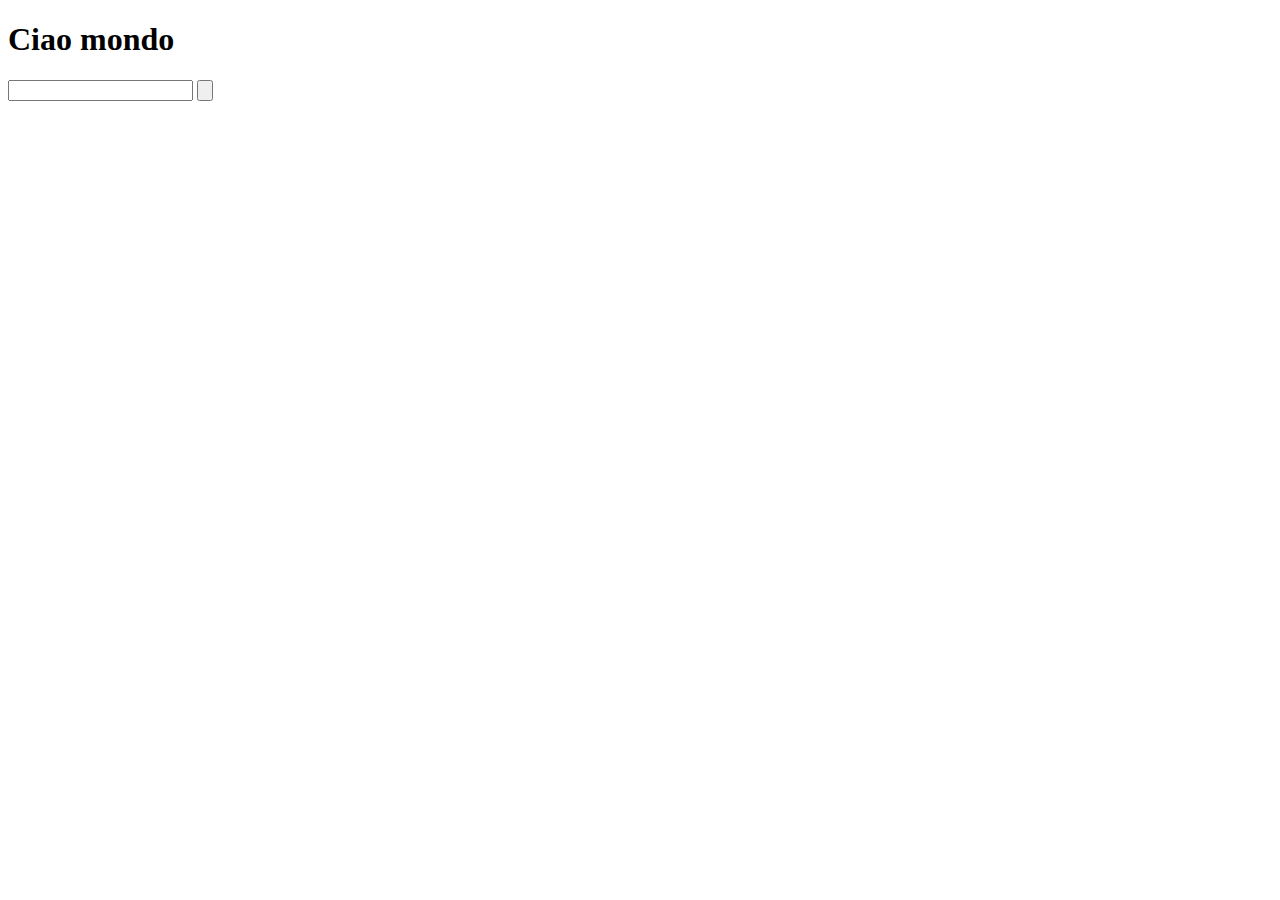
<file: loading_local2/index.html>
<!DOCTYPE html>
<html lang="en">
<head>
    <meta charset="UTF-8">
    <meta http-equiv="X-UA-Compatible" content="IE=edge">
    <meta name="viewport" content="width=device-width, initial-scale=1.0">
    <title>Document</title>
</head>
<body>
    <h1>Ciao mondo</h1>    

    <input type="text">
    <input type="submit" value="">
</body>
</html>
</file>
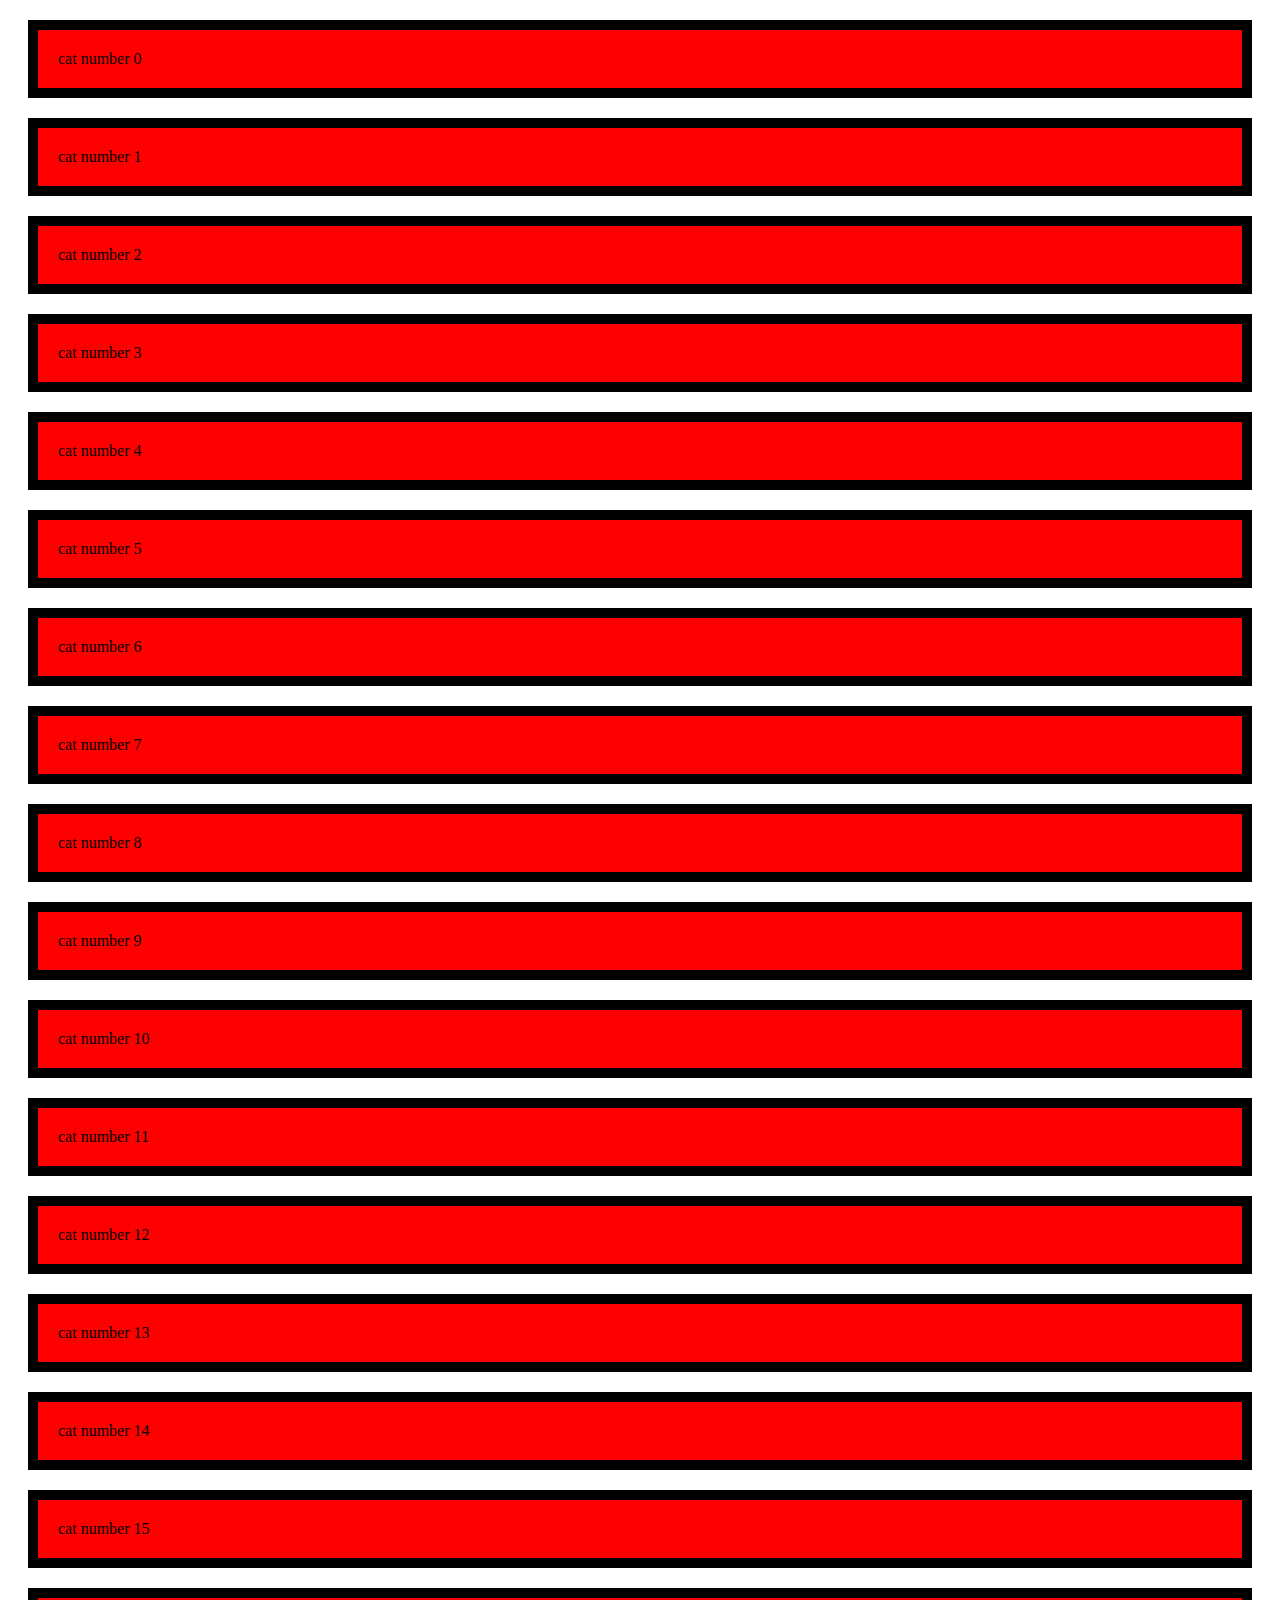
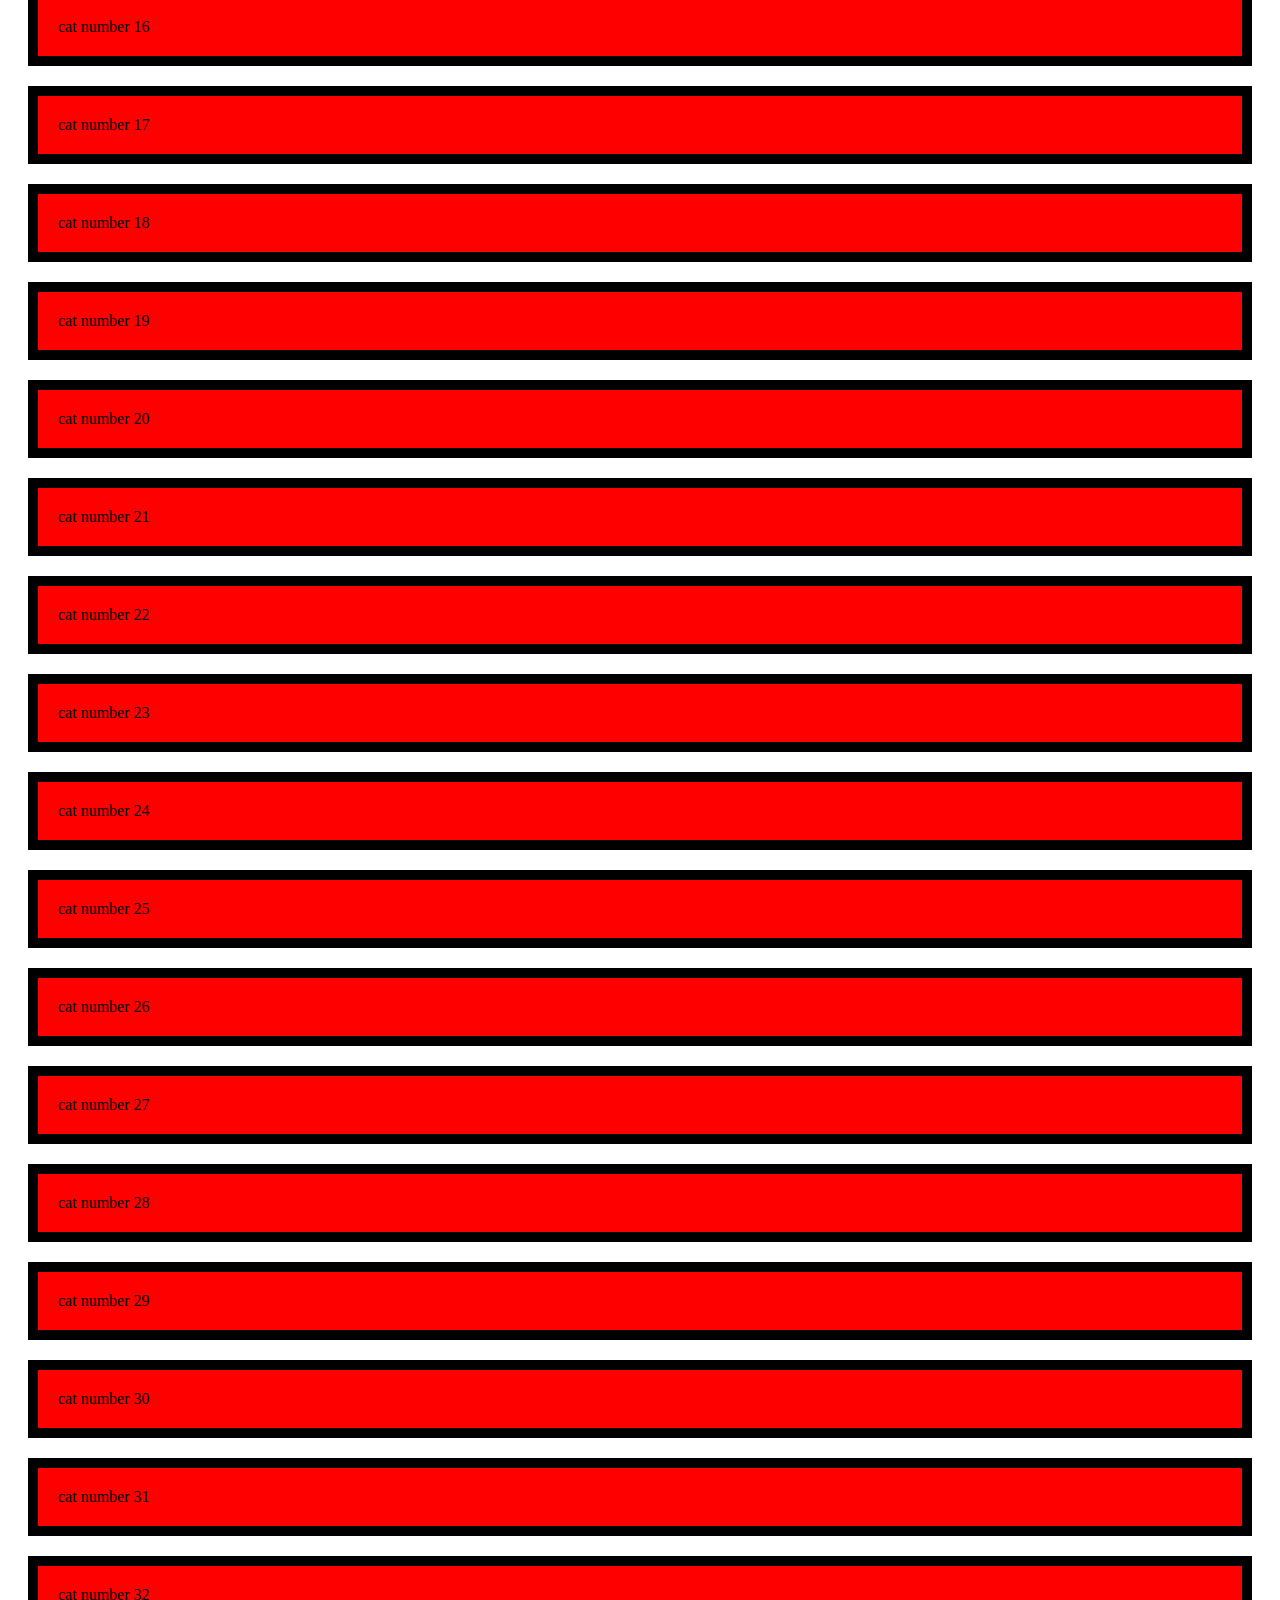
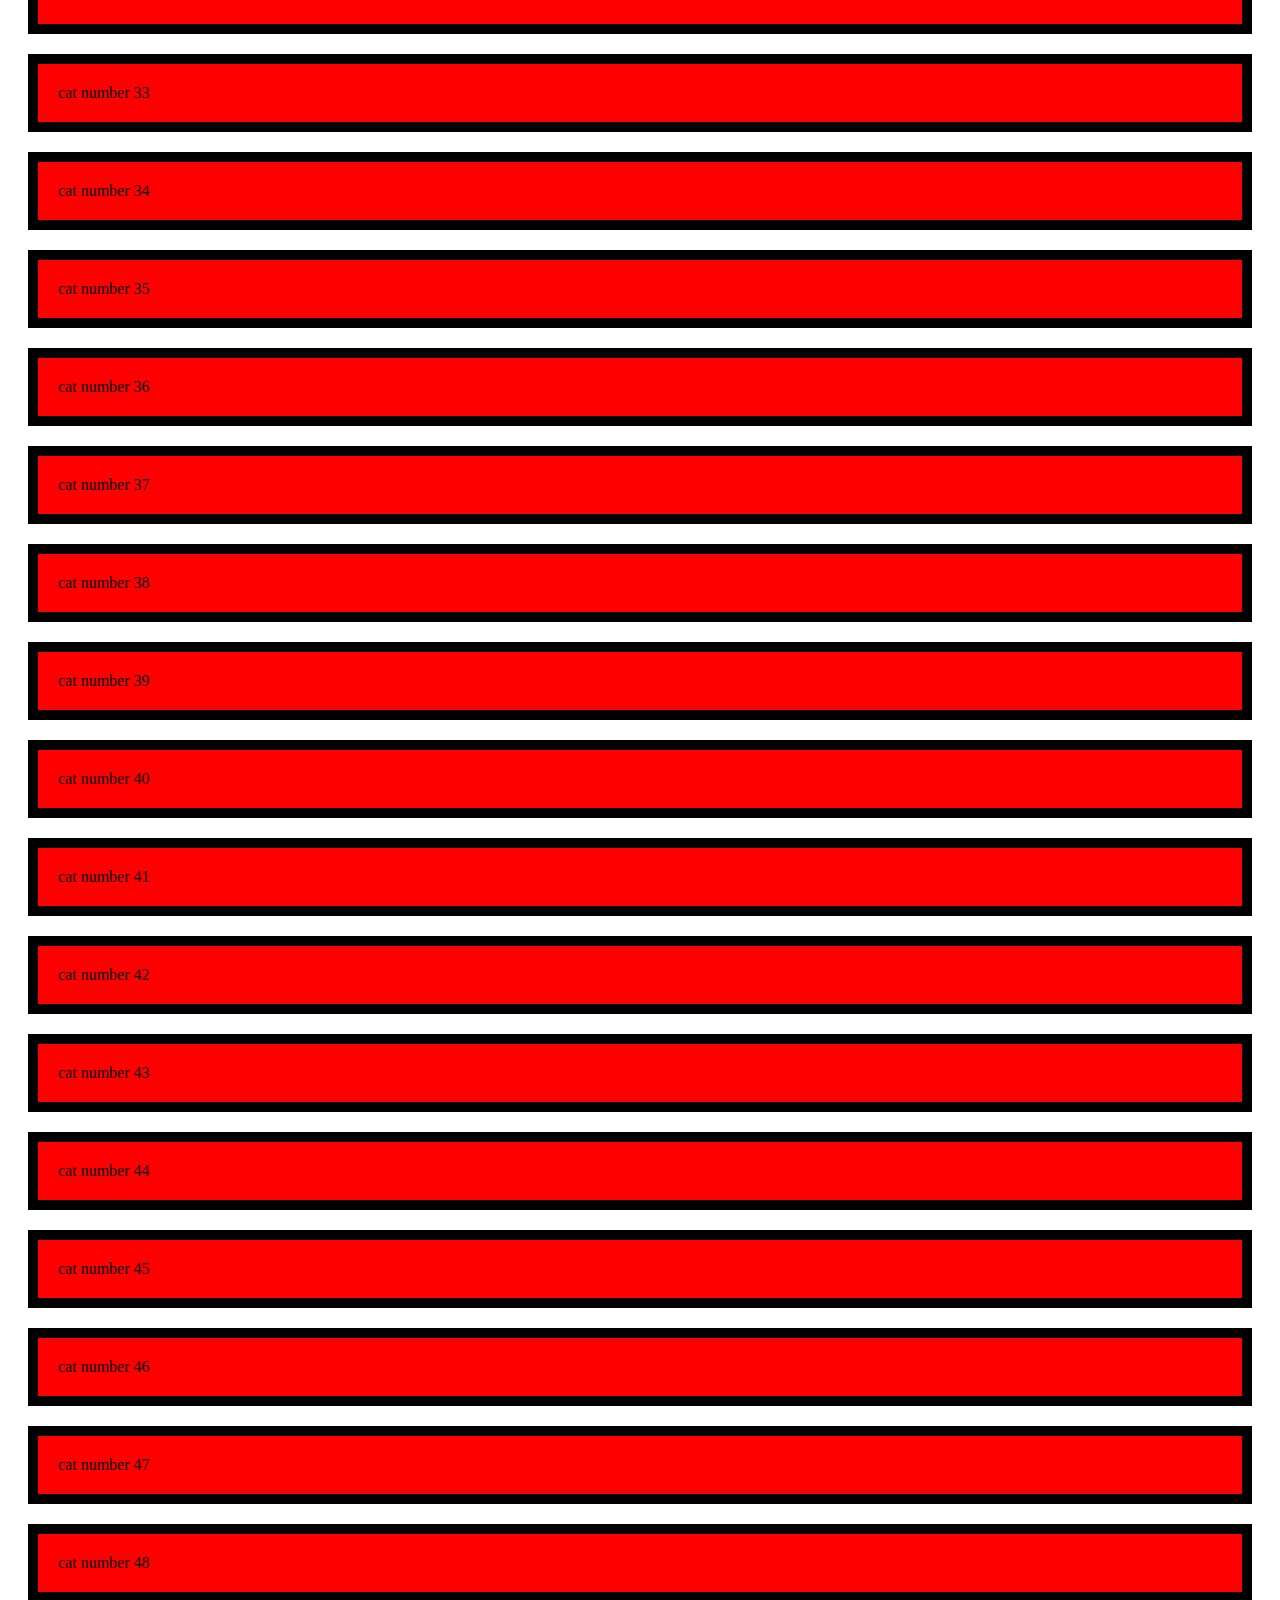
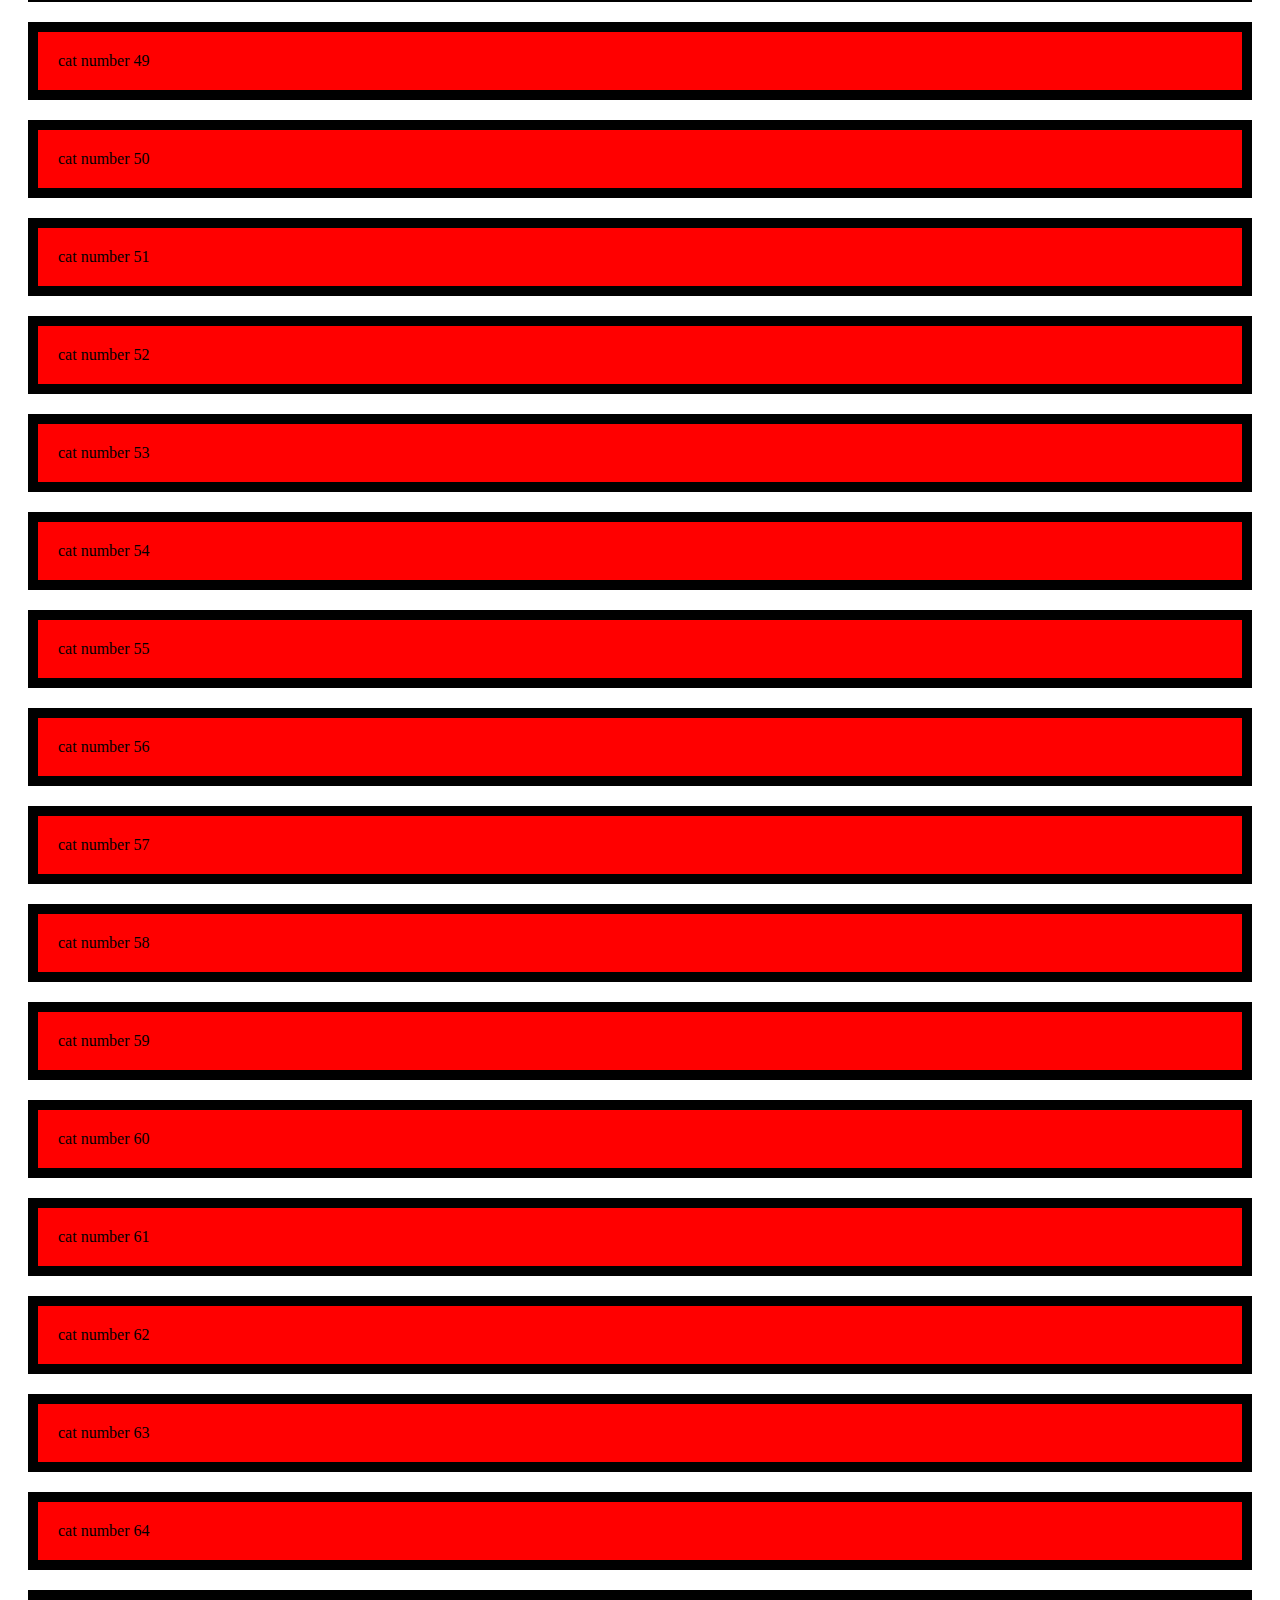
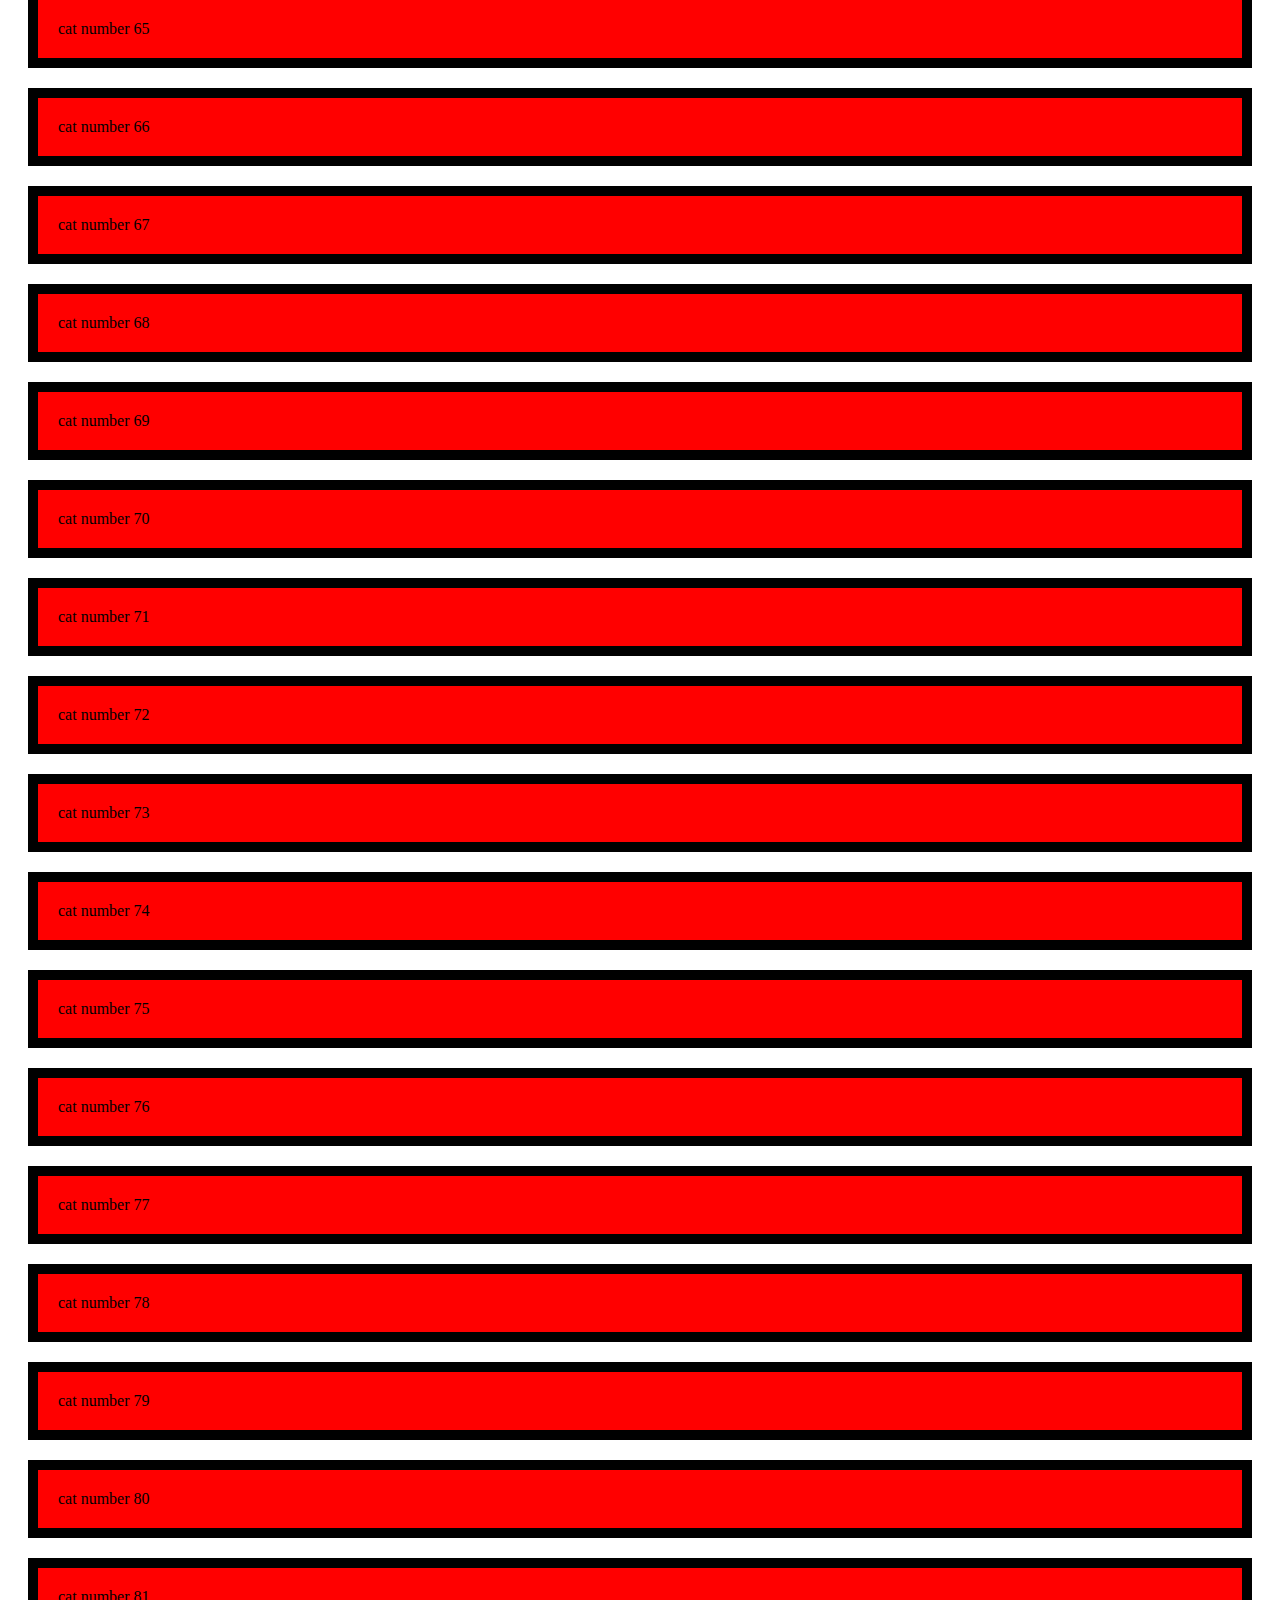
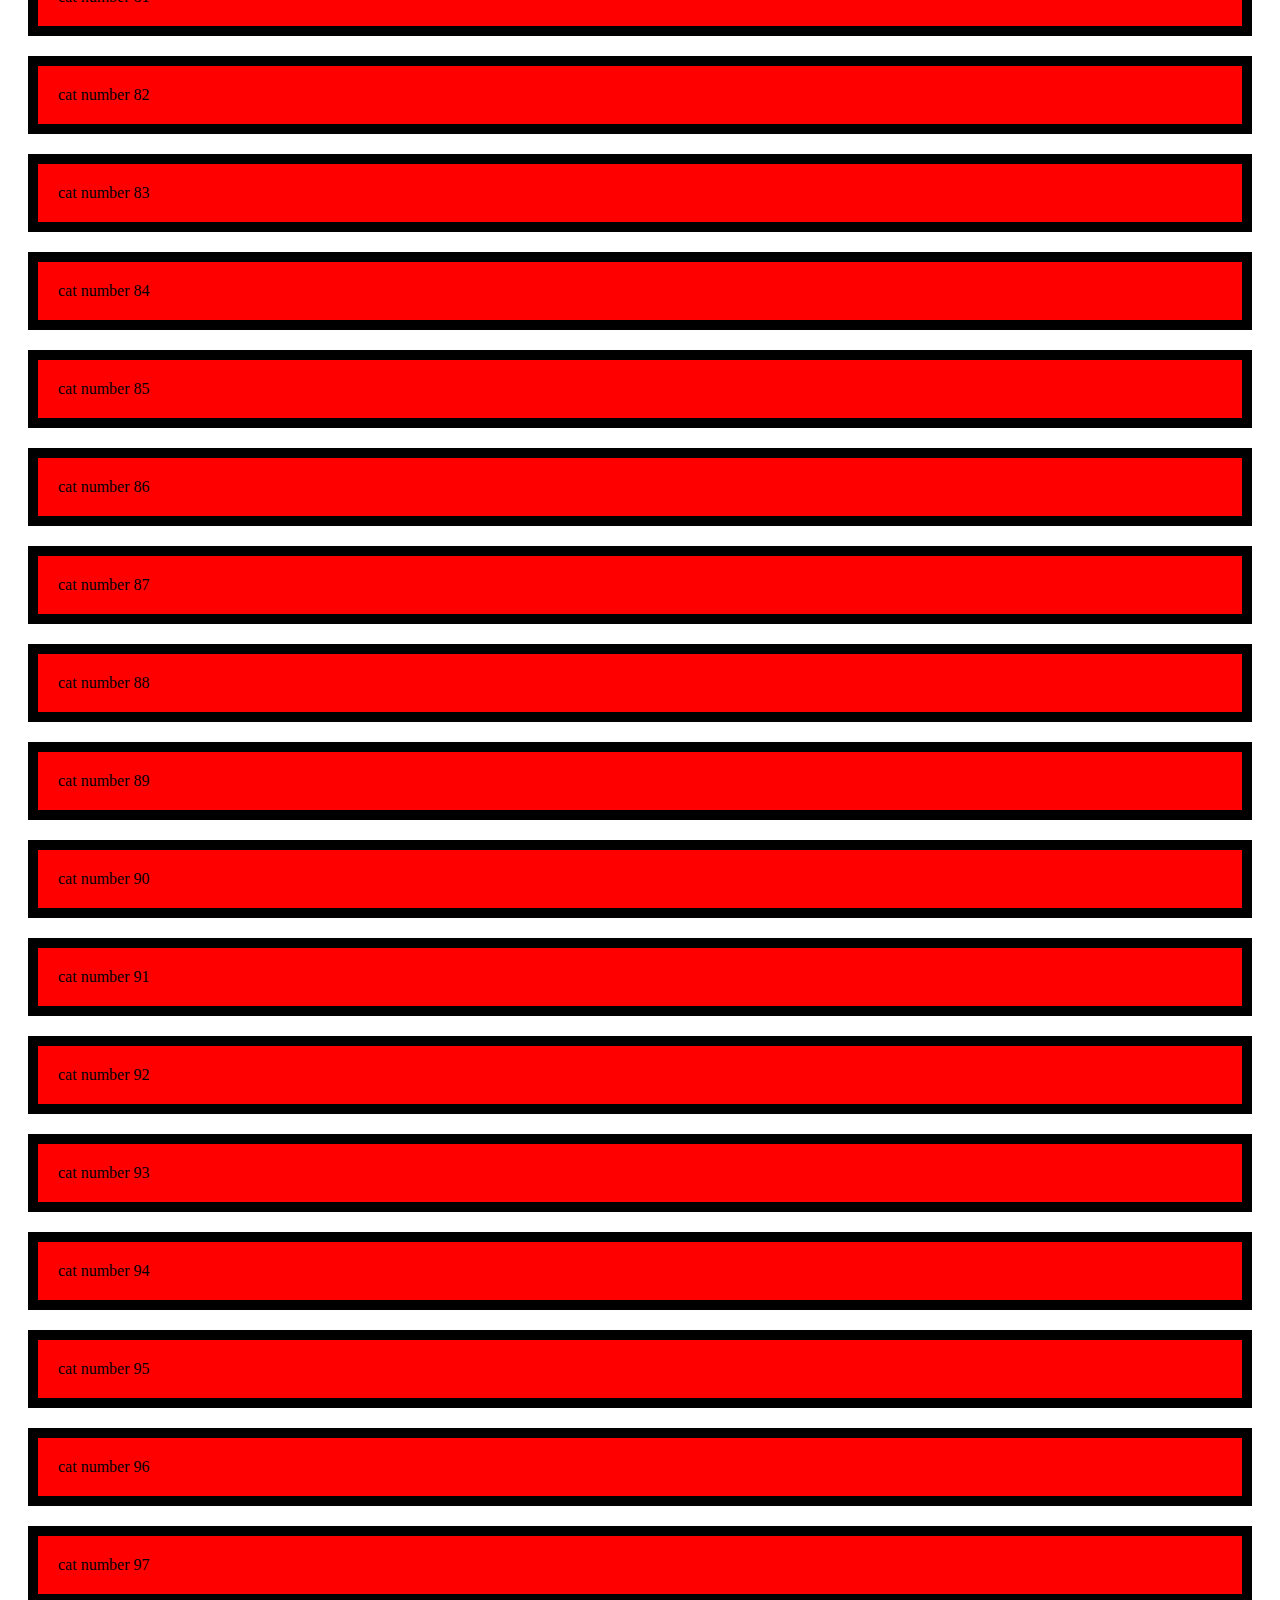
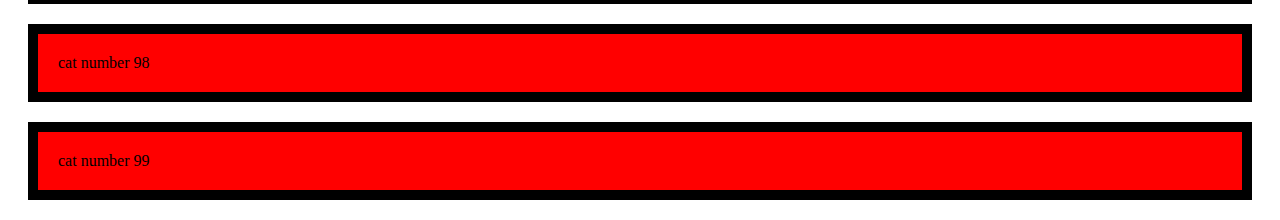
<file: dynamic_templates/tmp.html>
<!DOCTYPE html>
<html lang="en">
<head>
    <meta charset="UTF-8">
    <meta http-equiv="X-UA-Compatible" content="IE=edge">
    <meta name="viewport" content="width=device-width, initial-scale=1.0">
    <title>Document</title>

    <style>

        .box{
            padding: 20px;
            border: 10px solid black;
            margin: 20px;
            background-color: red;
        }

    </style>
</head>
<body>

    

      <div class="box">
        cat number 0
      </div>

    

      <div class="box">
        cat number 1
      </div>

    

      <div class="box">
        cat number 2
      </div>

    

      <div class="box">
        cat number 3
      </div>

    

      <div class="box">
        cat number 4
      </div>

    

      <div class="box">
        cat number 5
      </div>

    

      <div class="box">
        cat number 6
      </div>

    

      <div class="box">
        cat number 7
      </div>

    

      <div class="box">
        cat number 8
      </div>

    

      <div class="box">
        cat number 9
      </div>

    

      <div class="box">
        cat number 10
      </div>

    

      <div class="box">
        cat number 11
      </div>

    

      <div class="box">
        cat number 12
      </div>

    

      <div class="box">
        cat number 13
      </div>

    

      <div class="box">
        cat number 14
      </div>

    

      <div class="box">
        cat number 15
      </div>

    

      <div class="box">
        cat number 16
      </div>

    

      <div class="box">
        cat number 17
      </div>

    

      <div class="box">
        cat number 18
      </div>

    

      <div class="box">
        cat number 19
      </div>

    

      <div class="box">
        cat number 20
      </div>

    

      <div class="box">
        cat number 21
      </div>

    

      <div class="box">
        cat number 22
      </div>

    

      <div class="box">
        cat number 23
      </div>

    

      <div class="box">
        cat number 24
      </div>

    

      <div class="box">
        cat number 25
      </div>

    

      <div class="box">
        cat number 26
      </div>

    

      <div class="box">
        cat number 27
      </div>

    

      <div class="box">
        cat number 28
      </div>

    

      <div class="box">
        cat number 29
      </div>

    

      <div class="box">
        cat number 30
      </div>

    

      <div class="box">
        cat number 31
      </div>

    

      <div class="box">
        cat number 32
      </div>

    

      <div class="box">
        cat number 33
      </div>

    

      <div class="box">
        cat number 34
      </div>

    

      <div class="box">
        cat number 35
      </div>

    

      <div class="box">
        cat number 36
      </div>

    

      <div class="box">
        cat number 37
      </div>

    

      <div class="box">
        cat number 38
      </div>

    

      <div class="box">
        cat number 39
      </div>

    

      <div class="box">
        cat number 40
      </div>

    

      <div class="box">
        cat number 41
      </div>

    

      <div class="box">
        cat number 42
      </div>

    

      <div class="box">
        cat number 43
      </div>

    

      <div class="box">
        cat number 44
      </div>

    

      <div class="box">
        cat number 45
      </div>

    

      <div class="box">
        cat number 46
      </div>

    

      <div class="box">
        cat number 47
      </div>

    

      <div class="box">
        cat number 48
      </div>

    

      <div class="box">
        cat number 49
      </div>

    

      <div class="box">
        cat number 50
      </div>

    

      <div class="box">
        cat number 51
      </div>

    

      <div class="box">
        cat number 52
      </div>

    

      <div class="box">
        cat number 53
      </div>

    

      <div class="box">
        cat number 54
      </div>

    

      <div class="box">
        cat number 55
      </div>

    

      <div class="box">
        cat number 56
      </div>

    

      <div class="box">
        cat number 57
      </div>

    

      <div class="box">
        cat number 58
      </div>

    

      <div class="box">
        cat number 59
      </div>

    

      <div class="box">
        cat number 60
      </div>

    

      <div class="box">
        cat number 61
      </div>

    

      <div class="box">
        cat number 62
      </div>

    

      <div class="box">
        cat number 63
      </div>

    

      <div class="box">
        cat number 64
      </div>

    

      <div class="box">
        cat number 65
      </div>

    

      <div class="box">
        cat number 66
      </div>

    

      <div class="box">
        cat number 67
      </div>

    

      <div class="box">
        cat number 68
      </div>

    

      <div class="box">
        cat number 69
      </div>

    

      <div class="box">
        cat number 70
      </div>

    

      <div class="box">
        cat number 71
      </div>

    

      <div class="box">
        cat number 72
      </div>

    

      <div class="box">
        cat number 73
      </div>

    

      <div class="box">
        cat number 74
      </div>

    

      <div class="box">
        cat number 75
      </div>

    

      <div class="box">
        cat number 76
      </div>

    

      <div class="box">
        cat number 77
      </div>

    

      <div class="box">
        cat number 78
      </div>

    

      <div class="box">
        cat number 79
      </div>

    

      <div class="box">
        cat number 80
      </div>

    

      <div class="box">
        cat number 81
      </div>

    

      <div class="box">
        cat number 82
      </div>

    

      <div class="box">
        cat number 83
      </div>

    

      <div class="box">
        cat number 84
      </div>

    

      <div class="box">
        cat number 85
      </div>

    

      <div class="box">
        cat number 86
      </div>

    

      <div class="box">
        cat number 87
      </div>

    

      <div class="box">
        cat number 88
      </div>

    

      <div class="box">
        cat number 89
      </div>

    

      <div class="box">
        cat number 90
      </div>

    

      <div class="box">
        cat number 91
      </div>

    

      <div class="box">
        cat number 92
      </div>

    

      <div class="box">
        cat number 93
      </div>

    

      <div class="box">
        cat number 94
      </div>

    

      <div class="box">
        cat number 95
      </div>

    

      <div class="box">
        cat number 96
      </div>

    

      <div class="box">
        cat number 97
      </div>

    

      <div class="box">
        cat number 98
      </div>

    

      <div class="box">
        cat number 99
      </div>

    
    
</body>
</html>
</file>
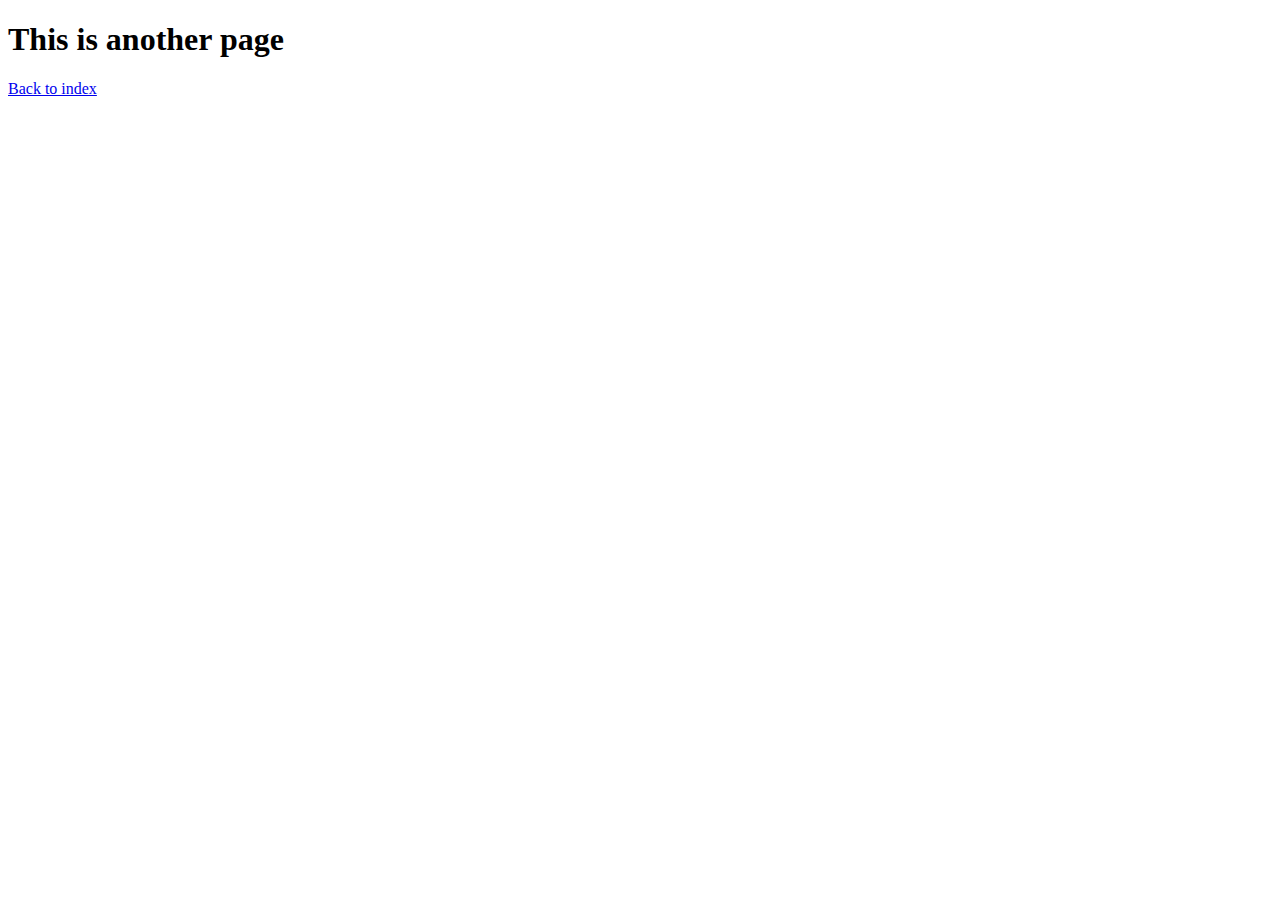
<file: html_elements/new_page.html>
<!DOCTYPE html>
<html lang="en">
<head>
    <meta charset="UTF-8">
    <meta http-equiv="X-UA-Compatible" content="IE=edge">
    <meta name="viewport" content="width=device-width, initial-scale=1.0">
    <title>Document</title>
</head>
<body>
    <h1>This is another page</h1>
    <a href="index.html">Back to index</a>



</body>
</html>
</file>
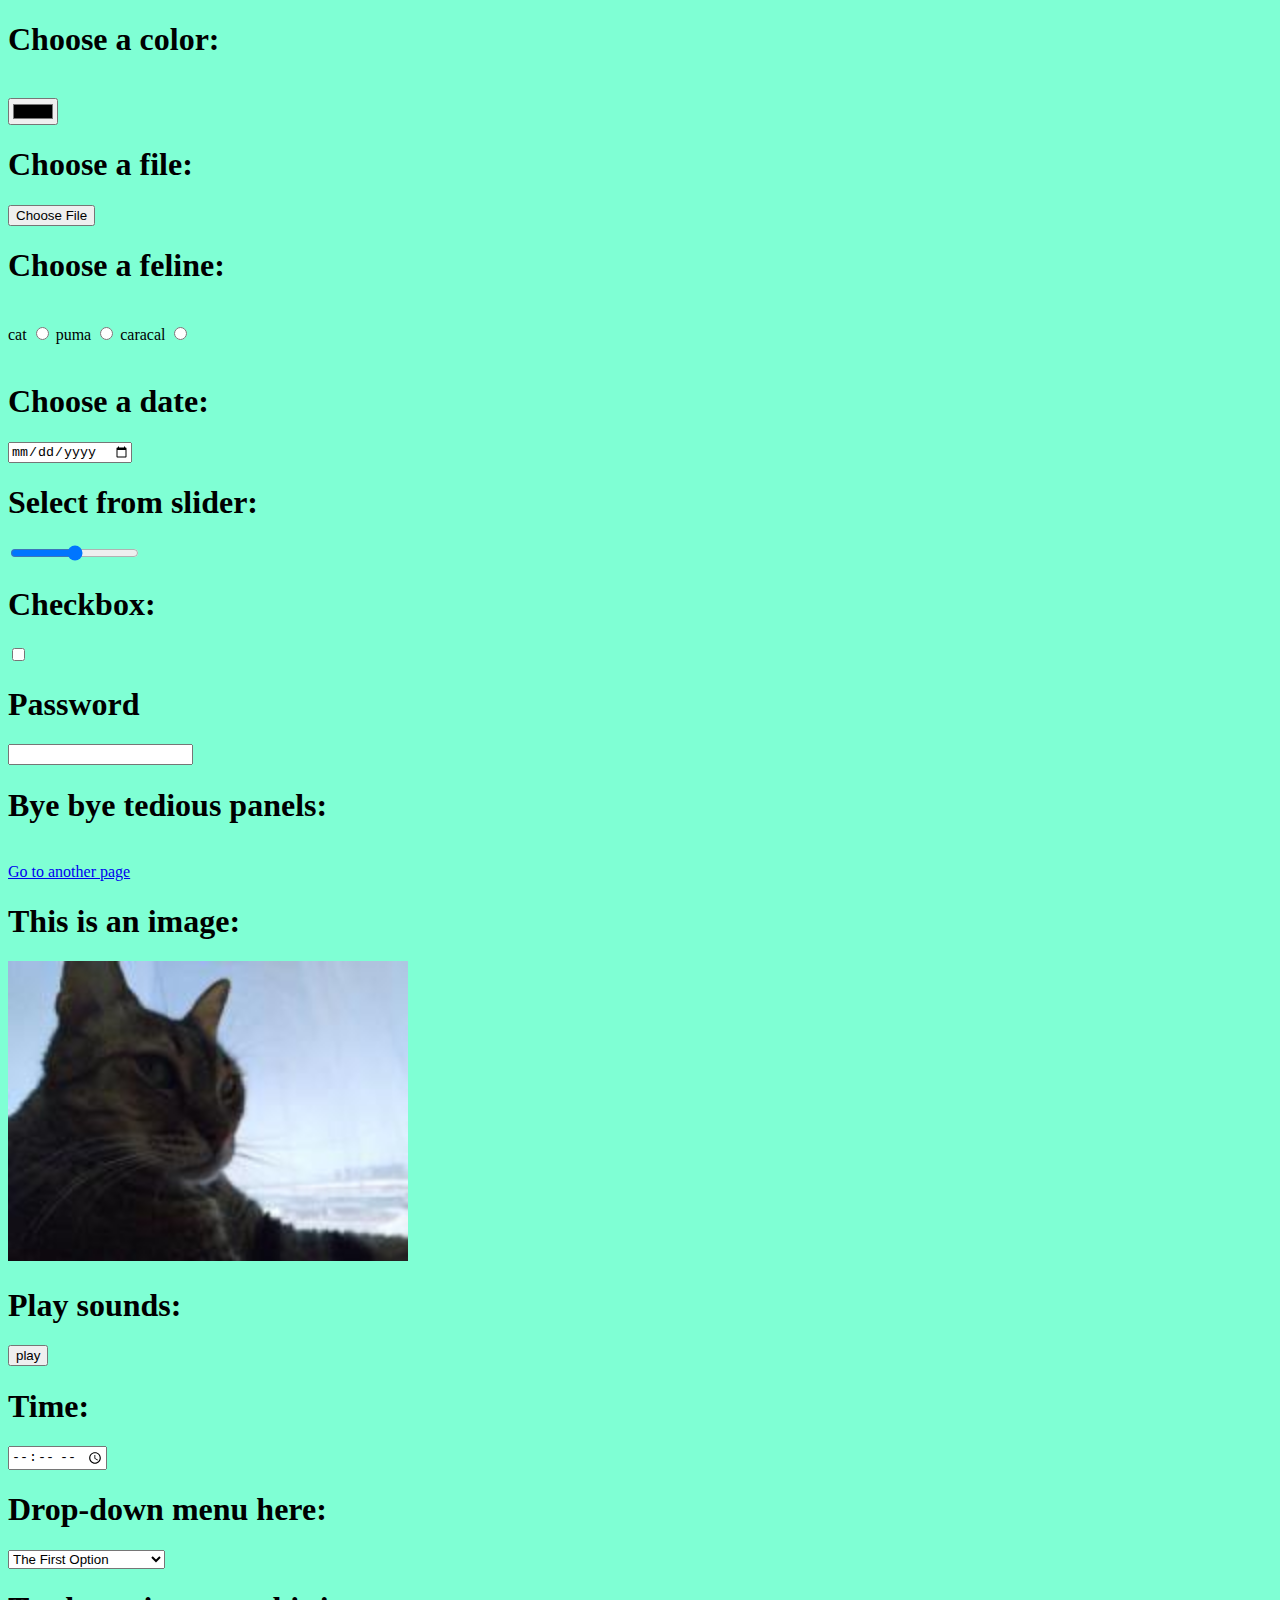
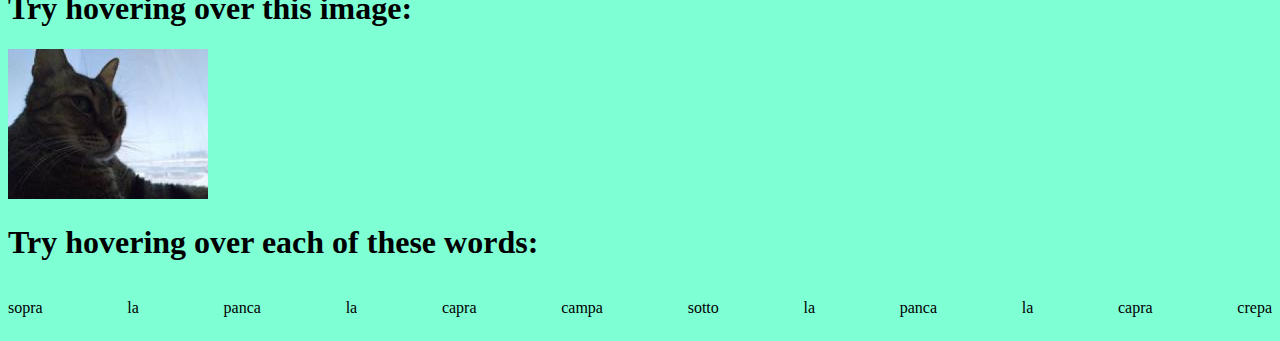
<file: html_elements/tmp.html>
<!DOCTYPE html>
<html lang="en">
<head>
    <meta charset="UTF-8">
    <meta http-equiv="X-UA-Compatible" content="IE=edge">
    <meta name="viewport" content="width=device-width, initial-scale=1.0">
    <title>Document</title>


    <script src="index.js"></script>
   
    <link rel="stylesheet" href="index.css">



</head>



<body>

    <h1>Choose a color:</h1>
    <br>
    <input type="color" name="" id="color_chooser" onchange="onColorSelect()">
    <br>
    <h1>Choose a file:</h1>
    <input type="button" value="Choose File" onclick="onFileChooser()">
    <br>
    <h1>Choose a feline:</h1>
    
    <br>

    <div id="radio_div" onchange="onRadioChanged()">
        <label for="cat">cat</label>
        <input type="radio" name="feline" id="cat">
        <label for="puma">puma</label>
        <input type="radio" name="feline" id="puma">
        <label for="caracal">caracal</label>
        <input type="radio" name="feline" id="caracal">
    </div>


    <br>

    <h1>Choose a date:</h1>

    <input type="date" name="" id="">

    <br>

    <h1>Select from slider:</h1>
    <input type="range" name="" id="" min="" max="">


    <br>

    <h1>Checkbox:</h1>
    <input type="checkbox" name="" id="">


    <br>
    <h1>Password</h1>
    <input type="password" name="" id="">

    <h1>Bye bye tedious panels:</h1>
    <br>
    <a href="new_page.html">Go to another page</a>

    <br>
    <h1>This is an image:</h1>
    <img src="./static/lunaSterratoPiccola.jpg" alt="" width="400">

    <br>

    <h1>Play sounds:</h1>

    <input type="button" value="play" onclick="playASound()">

    <br>
    <h1>Time:</h1>
    <input type="time" name="" id="">

    <br>


    <h1>Drop-down menu here:</h1>
    <select id="drop_down" onchange="onDropDownChanged()">
        <option>The First Option</option>
        <option>Another One</option>
        <option>Bunch of Options Here</option>
    </select>


    <h1>Try hovering over this image:</h1>
    <img src="./static/lunaSterratoPiccola.jpg" alt="" onmouseenter="onMouseEnterImage()">

    <br>
    <h1>Try hovering over each of these words:</h1>
    <div style="display: flex; justify-content: space-between;">
    
    
    <p id=1 onmouseenter="onMouseEnterWord()">sopra</p> 
    
    
    
    <p id=2 onmouseenter="onMouseEnterWord()">la</p> 
    
    
    
    <p id=3 onmouseenter="onMouseEnterWord()">panca</p> 
    
    
    
    <p id=4 onmouseenter="onMouseEnterWord()">la</p> 
    
    
    
    <p id=5 onmouseenter="onMouseEnterWord()">capra</p> 
    
    
    
    <p id=6 onmouseenter="onMouseEnterWord()">campa</p> 
    
    
    
    <p id=7 onmouseenter="onMouseEnterWord()">sotto</p> 
    
    
    
    <p id=8 onmouseenter="onMouseEnterWord()">la</p> 
    
    
    
    <p id=9 onmouseenter="onMouseEnterWord()">panca</p> 
    
    
    
    <p id=10 onmouseenter="onMouseEnterWord()">la</p> 
    
    
    
    <p id=11 onmouseenter="onMouseEnterWord()">capra</p> 
    
    
    
    <p id=12 onmouseenter="onMouseEnterWord()">crepa</p> 
    
    
    </div>


    
    
    <p id="tooltip" display="none" hidden></p>
  



</body>
</html>
</file>
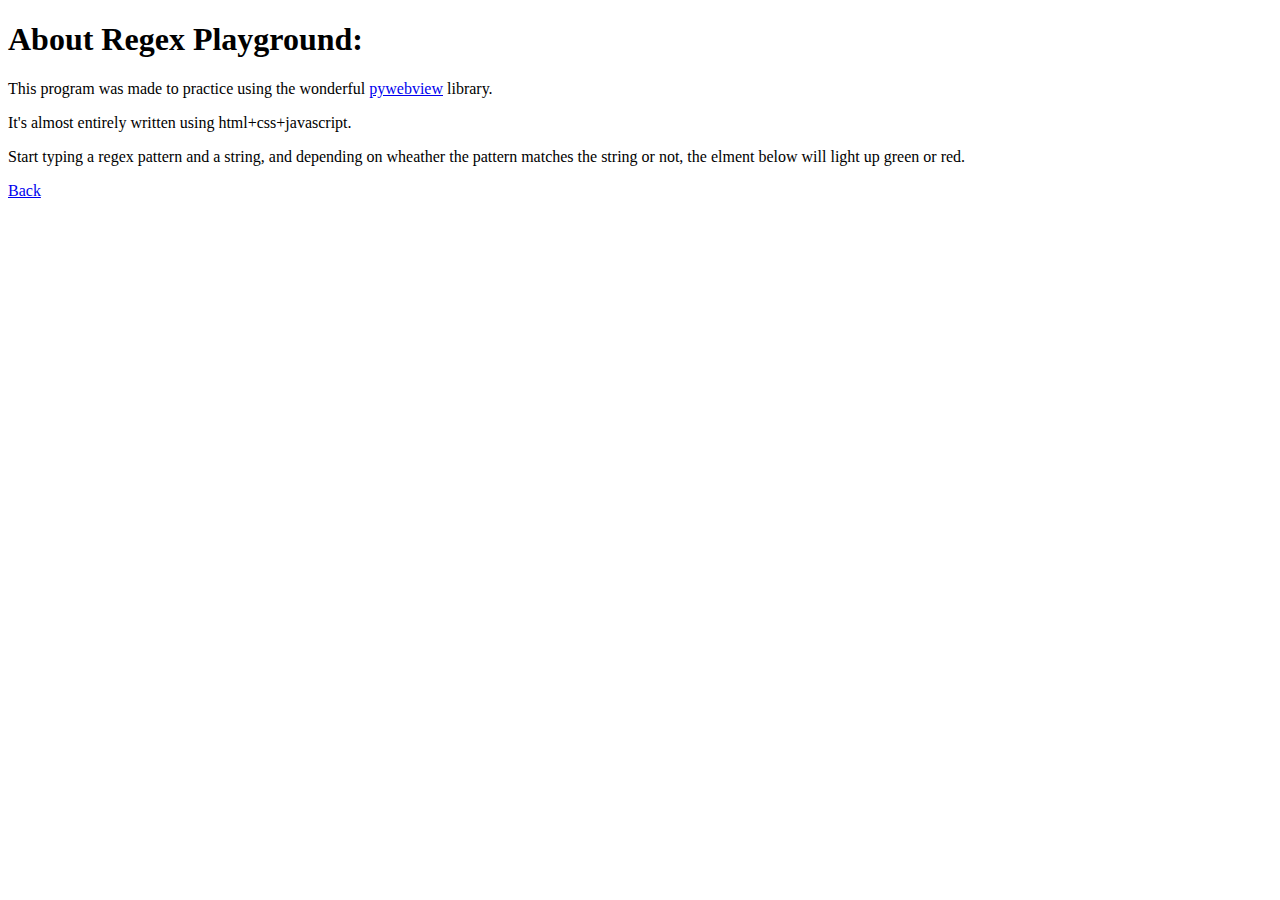
<file: regex_playground/about.html>
<!DOCTYPE html>
<html lang="en">
<head>
    <meta charset="UTF-8">
    <meta http-equiv="X-UA-Compatible" content="IE=edge">
    <meta name="viewport" content="width=device-width, initial-scale=1.0">
    <title>Document</title>
</head>
<body>

    <h1>About Regex Playground:</h1>
    <p>This program was made to practice using the wonderful <a href="https://pywebview.flowrl.com/" target="_blank">pywebview</a> library.</p>
    <p>It's almost entirely written using html+css+javascript.</p>

    <p>Start typing a regex pattern and a string, and depending on wheather the pattern matches the string or not, the elment below will light up green or red.</p>

    <a href="index.html">Back</a>

</body>
</html>
</file>
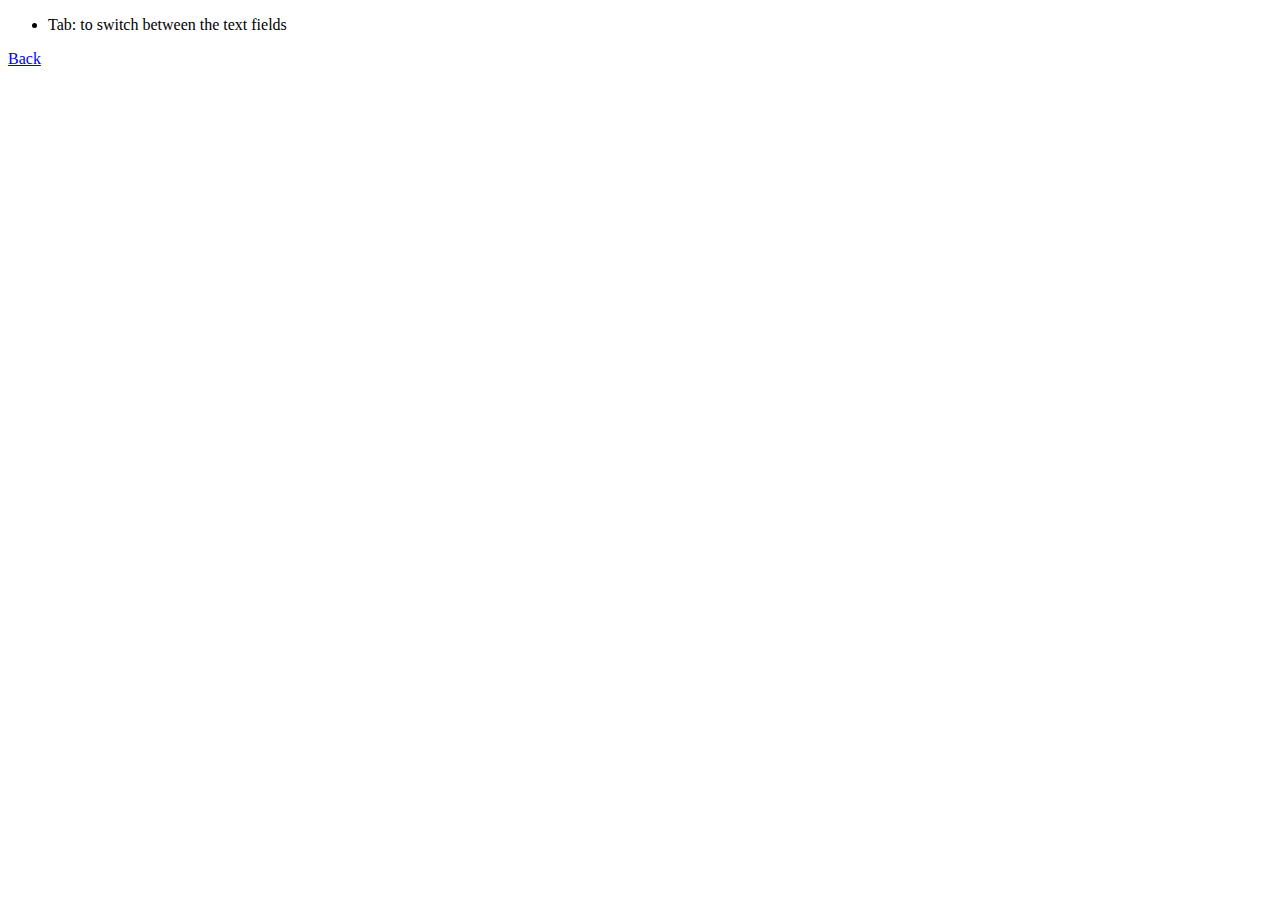
<file: regex_playground/shortcuts.html>
<!DOCTYPE html>
<html lang="en">
<head>
    <meta charset="UTF-8">
    <meta http-equiv="X-UA-Compatible" content="IE=edge">
    <meta name="viewport" content="width=device-width, initial-scale=1.0">

    <title>Document</title>
</head>
<body>

    <ul>
        <li>Tab: to switch between the text fields</li>

    </ul>


    <a href="index.html">Back</a>
</body>
</html>
</file>
<file: html_elements/index.css>
body{
    background: aquamarine;
    background-color: aquamarine;
}
</file>
